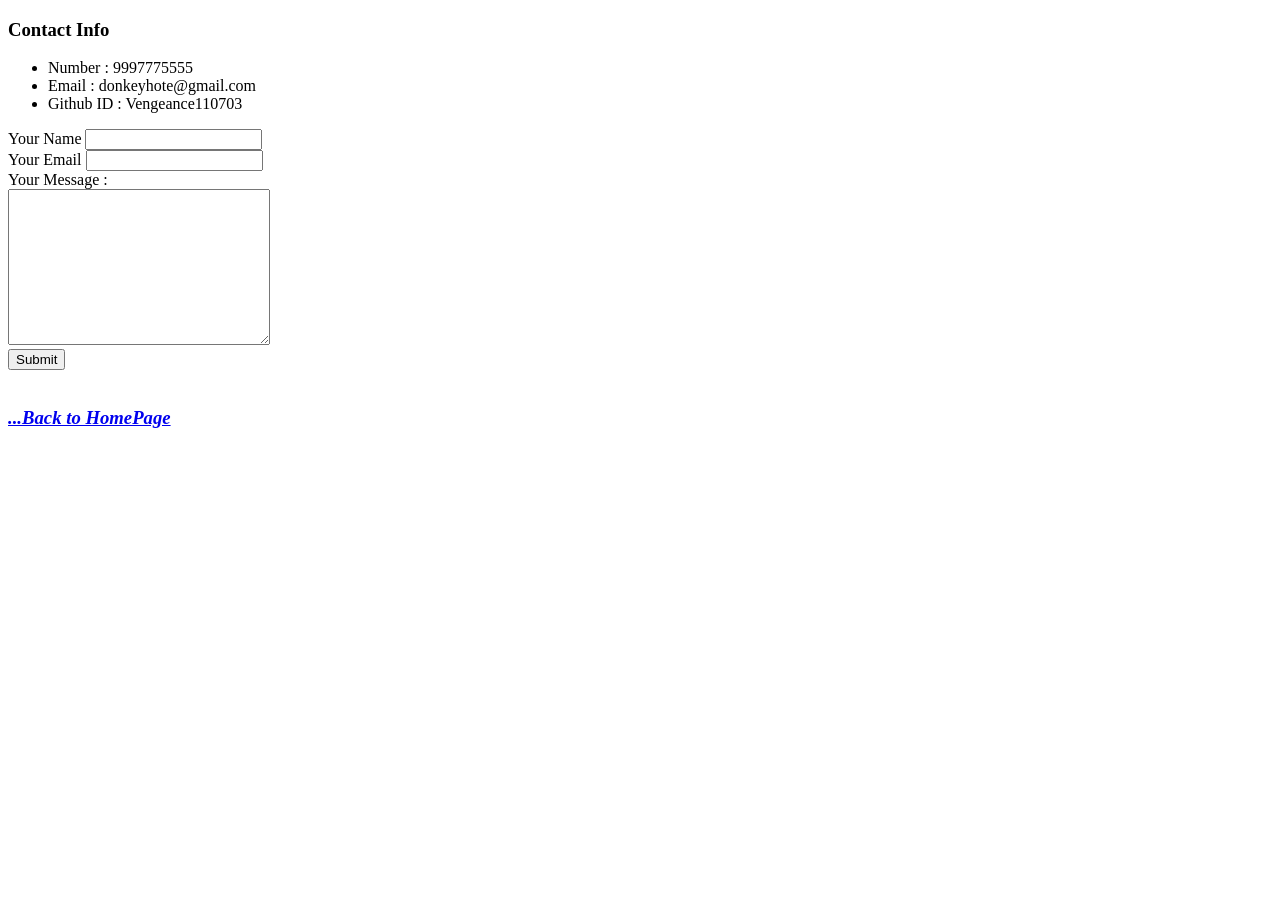
<file: Contact.html>
<!DOCTYPE html>
<html lang="en">

<head>
    <meta charset="UTF-8">
    <title>Contact Info</title>
</head>

<body>
    <h3>Contact Info</h3>
    <ul>
        <li>Number : 9997775555</li>
        <li>Email : donkeyhote@gmail.com</li>
        <li>Github ID : Vengeance110703</li>
    </ul>
    <form action="mailto:info@yashsheth66@gmail.com" method="post" enctype="text/plain">
        <label for="">Your Name</label>
        <input type="text" name="yourName">
        <br>
        <label for="">Your Email</label>
        <input type="email" name="yourEmail"><br>    
        <label for="">Your Message :</label><br>
        <textarea name="yourMessage" id="" cols="30" rows="10"></textarea><br>
        <input type="submit" name="" id="">
    </form>
    <br>
    <a href="index.html"><em>
            <h3>...Back to HomePage</h3>
        </em></a>
</body>

</html>
</file>
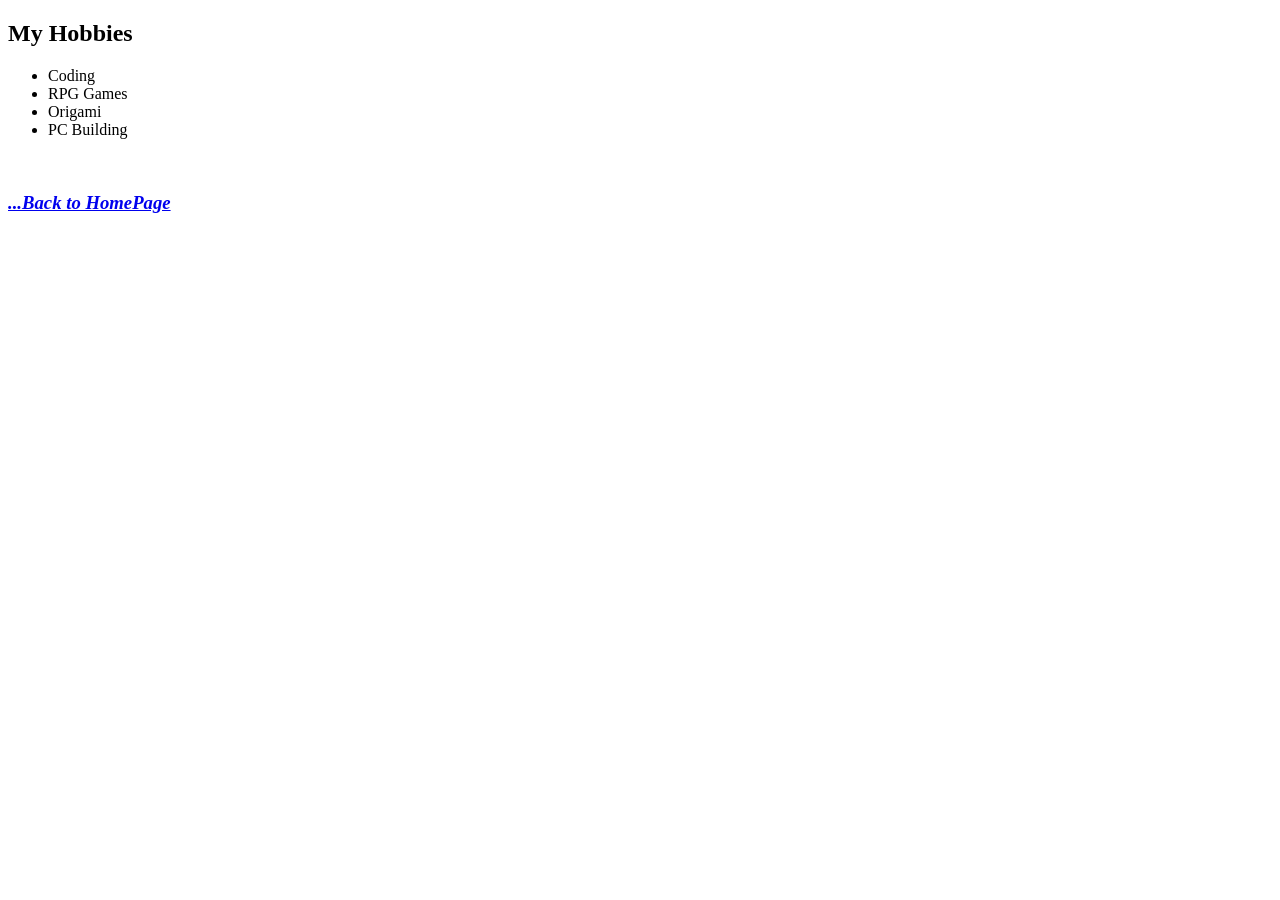
<file: hobbies.html>
<!DOCTYPE html>
<html lang="en">

<head>
    <title>Hobbies</title>
</head>

<body>
    <h2>My Hobbies</h2>
    <ul type="disc">
        <li>Coding</li>
        <li>RPG Games</li>
        <li>Origami</li>
        <li>PC Building</li>
    </ul>
    <br>
    <a href="index.html"><em><h3>...Back to HomePage</h3></em></a>
</body>

</html>
</file>
